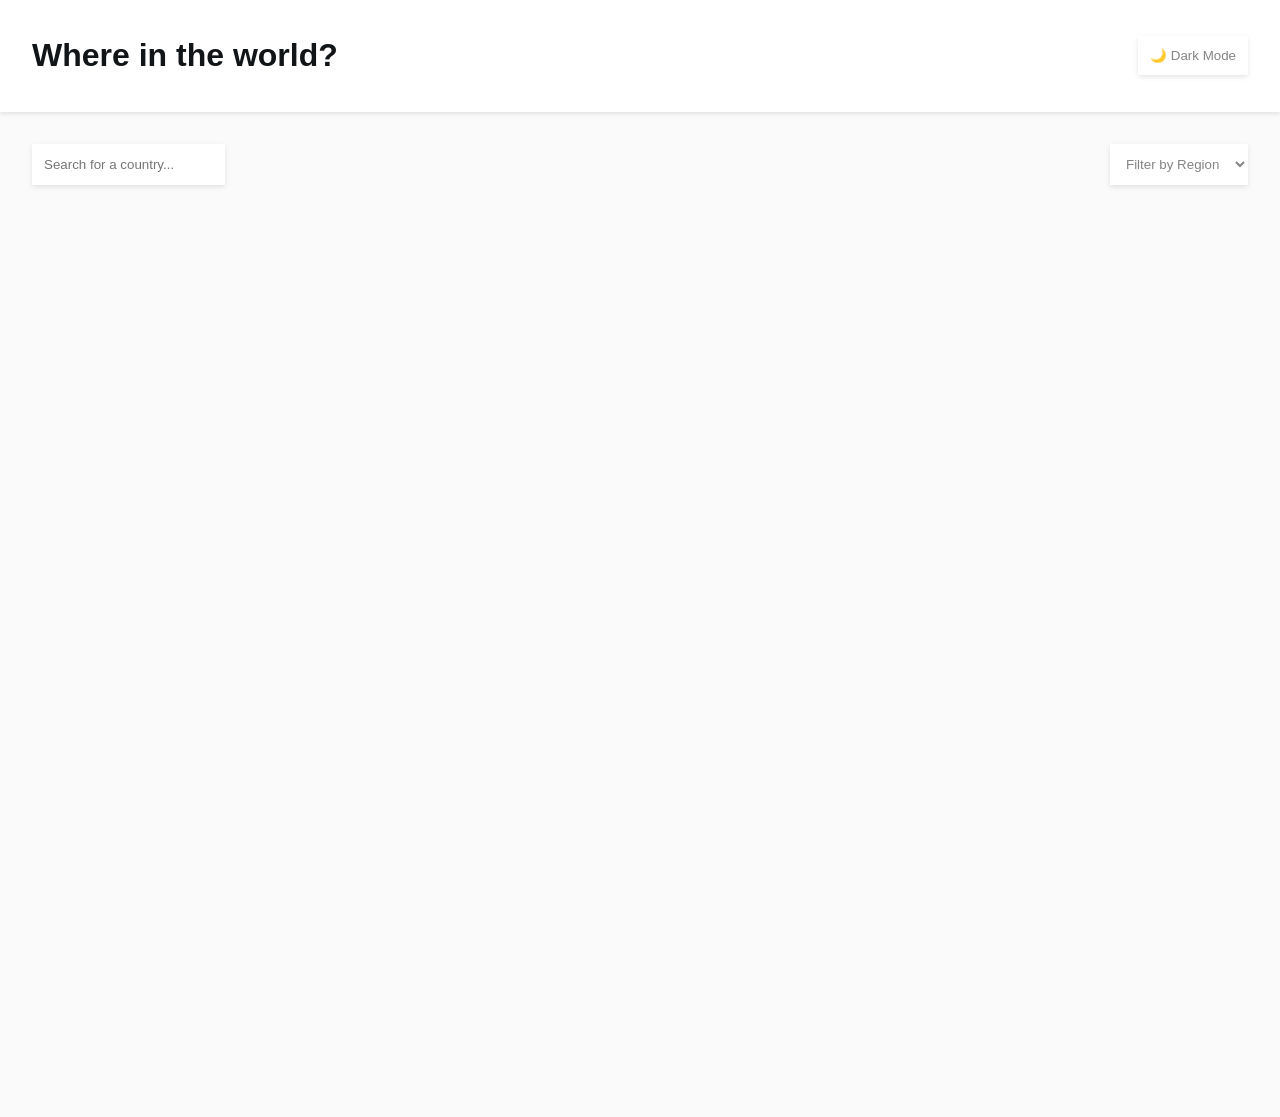
<file: option-3/index.html>
<!DOCTYPE html>
<html lang="en">
  <head>
    <meta charset="UTF-8" />
    <meta name="viewport" content="width=device-width, initial-scale=1.0" />

    <link href="styles.css" rel="stylesheet">

    <title>Project 1 | Option 3</title>

  </head>

  <body>

    <header>
      <h1>Where in the world?</h1>

      <!-- Light/Dark mode option -->
      <button id="themeToggle">🌙 Dark Mode</button>
    </header>

    <!-- Search for a country box -->
    <section class="controls">
      <input
        type="text"
        id="search"
        placeholder="Search for a country..."/>
        
    <!-- Filter by Region dropdown -->
      <select id="regionFilter">
      <option value="">Filter by Region</option>
      <option value="Africa">Africa</option>
      <option value="Americas">Americas</option>
      <option value="Asia">Asia</option>
      <option value="Europe">Europe</option>
      <option value="Oceania">Oceania</option>
      </select>
    </section>
      
    <main id="countries">
      <!-- Preview grid cards of Countries with:
        Flag image
        Name
        Population
        Region
        Capital -->
    </main>

    <footer>
      Built with data from 
      <a href="https://restcountries.com/">REST Countries API</a>
      
      &copy; 2026 Coded by 
      <a href="https://github.com/agross705">agross705</a>.
    </footer>

    <script src="script.js"></script>
    <script src="theme.js"></script>
  </body>
</html>
</file>
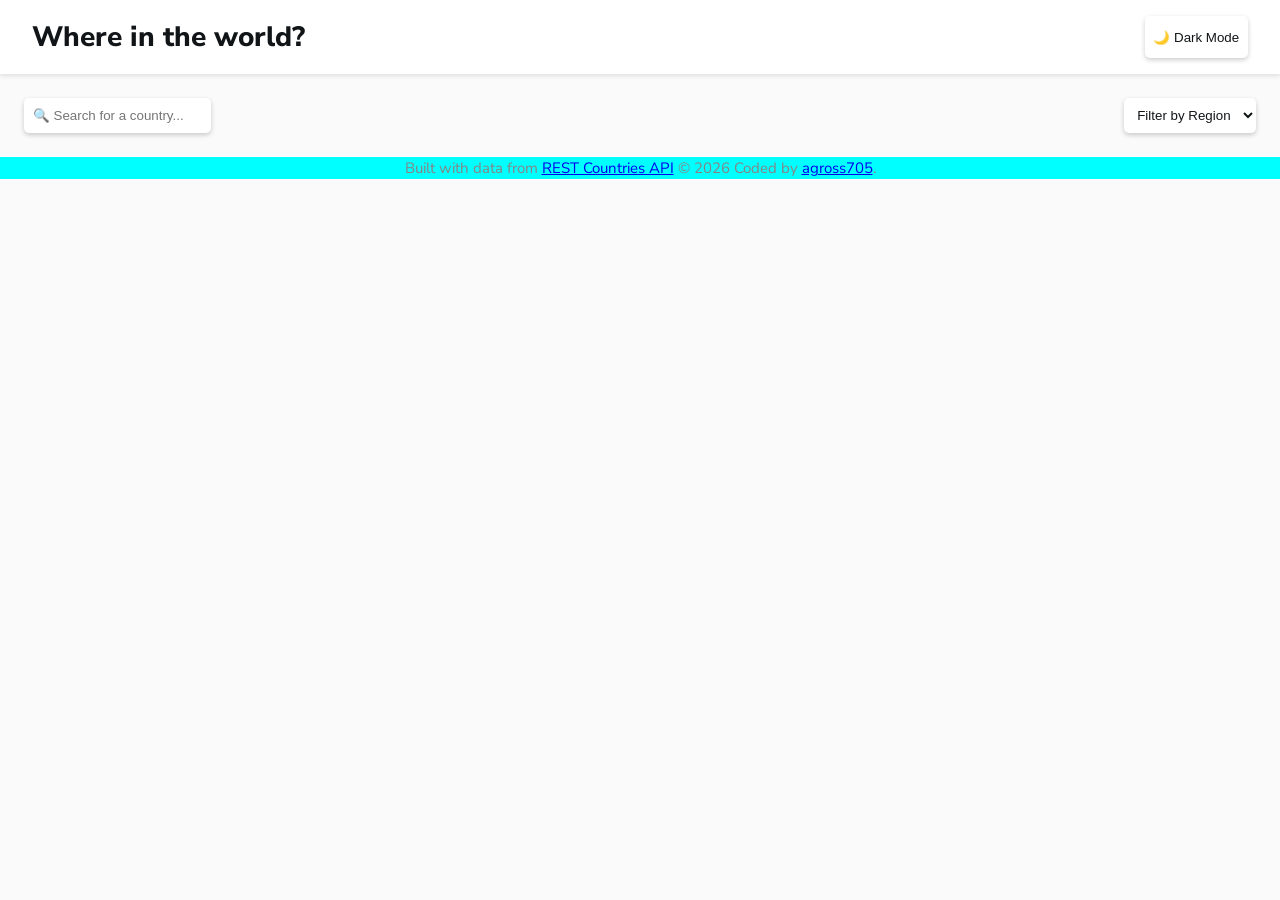
<file: RCAwCTS/index.html>
<!doctype html>
<html lang="en">
  <head>
    <meta charset="UTF-8" />
    <meta name="viewport" content="width=device-width, initial-scale=1.0" />

    <link href="styles.css" rel="stylesheet" />
    <link rel="preconnect" href="https://fonts.googleapis.com" />
    <link rel="preconnect" href="https://fonts.gstatic.com" crossorigin />
    <link href="https://fonts.googleapis.com/css2?family=Barlow+Semi+Condensed:ital,wght@0,100;0,200;0,300;0,400;0,500;0,600;0,700;0,800;0,900;1,100;1,200;1,300;1,400;1,500;1,600;1,700;1,800;1,900&family=Nunito+Sans:ital,opsz,wght@0,6..12,200..1000;1,6..12,200..1000&display=swap" rel="stylesheet"/>

    <title>Project 1 | Option 3 | REST Countries API</title>

  </head>

  <body>
    <header>
      <h1>Where in the world?</h1>

      <!-- Dark Mode Toggle -->
      <button id="themeToggle">🌙 Dark Mode</button>
    </header>

    <!-- Search for a country box -->
    <section class="controls">
      <input type="text" id="search" placeholder="🔍 Search for a country..." />

      <!-- Filter by Region dropdown -->
      <select id="regionFilter">
        <option value="">Filter by Region</option>
        <option value="Africa">Africa</option>
        <option value="Americas">Americas</option>
        <option value="Asia">Asia</option>
        <option value="Europe">Europe</option>
        <option value="Oceania">Oceania</option>
      </select>
    </section>

    <main id="countries" class="countriesContainer">
      <!-- Preview grid cards of Countries with:
        Flag image
        Name
        Population
        Region
        Capital -->
    </main>

    <footer>
      Built with data from
      <a href="https://restcountries.com/">REST Countries API</a>

      &copy; 2026 Coded by
      <a href="https://github.com/agross705">agross705</a>.
    </footer>

    <script src="script.js"></script>
    <script src="theme.js"></script>
  </body>
</html>
</file>
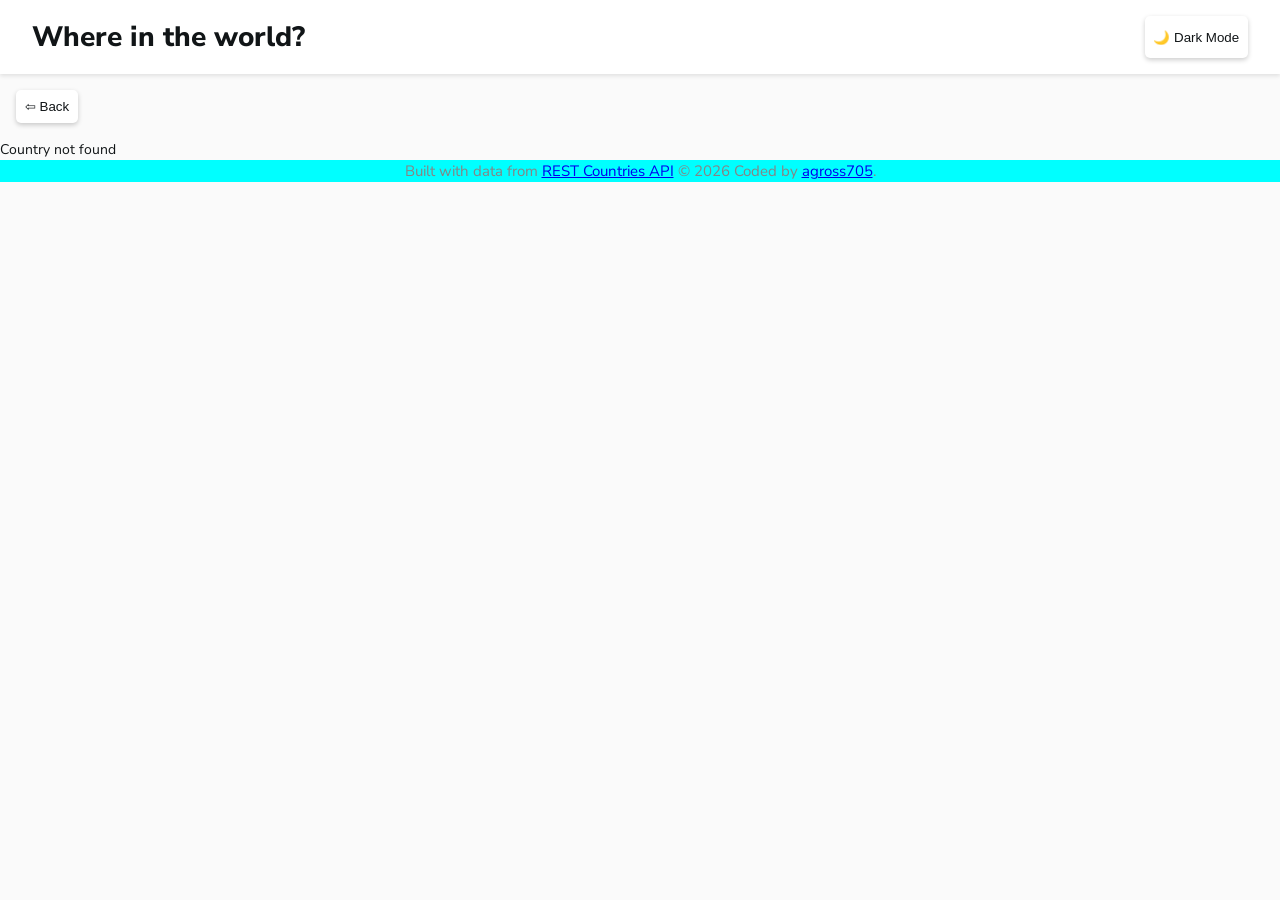
<file: RCAwCTS/country.html>
<!doctype html>
<html lang="en">
  <head>
    <meta charset="UTF-8" />
    <meta name="viewport" content="width=device-width, initial-scale=1.0" />

    <link href="country.css" rel="stylesheet" />
    <link rel="preconnect" href="https://fonts.googleapis.com" />
    <link rel="preconnect" href="https://fonts.gstatic.com" crossorigin />
    <link href="https://fonts.googleapis.com/css2?family=Barlow+Semi+Condensed:ital,wght@0,100;0,200;0,300;0,400;0,500;0,600;0,700;0,800;0,900;1,100;1,200;1,300;1,400;1,500;1,600;1,700;1,800;1,900&family=Nunito+Sans:ital,opsz,wght@0,6..12,200..1000;1,6..12,200..1000&display=swap" rel="stylesheet"/>

    <title>Project 1 | Option 3 | REST Countries API</title>

  </head>

  <body>
    <header>
      <h1>Where in the world?</h1>

      <!-- Dark Mode Toggle -->
      <button id="themeToggle">🌙 Dark Mode</button>
    </header>

    <!-- Search for a country box -->
    <section class="controls">
      <button id="backBtn">⇦ Back</button>
    </section>

    <main id="countryDetails" class="countryDetails">
      <!-- Detailed country information with:
        Flag image | Name
        Native Name | Population | Region | Sub Region | Capital
        Top Level Domain | Currencies | Languages
        Border Countries -->
    </main>

    <footer>
      Built with data from
      <a href="https://restcountries.com/">REST Countries API</a>

      &copy; 2026 Coded by
      <a href="https://github.com/agross705">agross705</a>.
    </footer>

    <script src="country.js"></script>
    <script src="theme.js"></script>
  </body>
</html>
</file>
<file: option-3/styles.css>
/****************************************************
 * Root Variables
 ****************************************************/
:root {
  --bg: hsl(0, 0%, 98%);
  --text: hsl(200, 15%, 8%);
  --element: hsl(0, 0%, 100%);
}
/* Dark Mode Override */
body.dark {
  --bg: hsl(207, 26%, 17%);
  --text: hsl(0, 0%, 100%);
  --element: hsl(209, 23%, 22%);
}
/****************************************************
 * Global Styling
 ****************************************************/
* {
  box-sizing: border-box;
}
 body {
    background: var(--bg);
    margin: 0;
    font-family: Arial, sans-serif;
    color: var(--text);
}
main {
    height: 100vh;
}
/****************************************************
 * Header
 ****************************************************/
header {
    background: var(--element);
    padding: 1rem 2rem;
    display: flex;
    justify-content: space-between;
    align-items: center;
    box-shadow: 0 2px 4px rgba(0,0,0,0.1);
}
/****************************************************
 * Controls
 ****************************************************/
.controls {
  display: flex;
  justify-content: space-between;
  gap: 1rem;
  padding: 2rem;
  flex-wrap: wrap;
}

.controls input,
.controls select,
button {
  padding: 0.75rem;
  border: none;
  background: var(--element);
  color: hsl(0, 0%, 52%);
  box-shadow: 0 2px 5px rgba(0,0,0,0.1);
}
/****************************************************
 * Country Grid
 ****************************************************/
main {
  display: grid;
  grid-template-columns: repeat(auto-fill, minmax(250px, 1fr));
  gap: 2rem;
  padding: 2rem;
}
/****************************************************
 * Country Card
 ****************************************************/
.country {
  background: var(--element);
  border-radius: 6px;
  padding: 1rem;
  cursor: pointer;
}

.country:hover {
  transform: scale(1.03);
}

.country img {
  width: 100%;
  height: 160px;
  border-radius: 6px;
}

.countryInfo {
  padding: 1rem;
}
/****************************************************
 * Footer
 ****************************************************/
footer {
    background-color:cyan;
    font-size: 15px;
    text-align: center;
    color: hsl(0, 0%, 52%);
    position: fixed;
}
</file>
<file: RCAwCTS/styles.css>
/****************************************************
 * Style Guide
 ****************************************************
~~ COLOR SCHEME ~~
Dark Blue (Dark Mode Elements): hsl(209, 23%, 22%)
Very Dark Blue (Dark Mode Background): hsl(207, 26%, 17%)
Very Dark Blue (Light Mode Text): hsl(200, 15%, 8%)
Dark Gray (Light Mode Input): hsl(0, 0%, 52%)
Very Light Gray (Light Mode Background): hsl(0, 0%, 98%)
White (Dark Mode Text & Light Mode Elements): hsl(0, 0%, 100%)

~~ FONT FAMILY ~~
Family: [Nunito Sans](https://fonts.google.com/specimen/Nunito+Sans)

~~ FONT SIZE ~~
Homepage Items: 14px => 0.875rem
Detail Page: 16px => 1rem

~~ FONT WEIGHT ~~
Weights: 300, 600, 800

~~ MEDIA QUERY ~~
Mobile: 375px
Desktop: 1440px
*/

/****************************************************
 * Global Styling
 ****************************************************/
* {
  margin: 0;
  padding: 0;
  box-sizing: border-box;
}

body {
  background: hsl(0, 0%, 98%);
  font-family: "Nunito Sans", sans-serif;
  color: hsl(200, 15%, 8%);
  font-size: 0.875rem;
  line-height: 1.5;
}

/****************************************************
 * Header
 ****************************************************/
header {
  background: hsl(0, 0%, 100%);
  padding: 1rem 2rem;
  display: flex;
  justify-content: space-between;
  box-shadow: 0 2px 4px rgba(0, 0, 0, 0.1);
}

h1 {
  font-weight: 800;
}

/****************************************************
 * Controls
 ****************************************************/
.controls {
  display: flex;
  justify-content: space-between;
  padding: 1.5rem;
  flex-wrap: wrap;
}

.controls input,
.controls select,
button {
  padding: 0.55rem;
  border: none;
  background: hsl(0, 0%, 100%);
  color: hsl(200, 15%, 8%);
  box-shadow: 0 2px 5px rgba(0, 0, 0, 0.2);
  border-radius: 5px;
  cursor: pointer;
}

/****************************************************
 * Country Grid
 ****************************************************/
#countries {
  display: grid;
  grid-template-columns: repeat(auto-fit, minmax(200px, 1fr));
  row-gap: 4rem;
  column-gap: 4.8rem;
  margin: 0 1.5rem;
}

/****************************************************
 * Country Preview Card
 ****************************************************/
img {
  width: 100%;
  height: 200px;
  object-fit: cover;
  border-top-left-radius: 5px;
  border-top-right-radius: 5px;
}
.card{
  width: 100%;
  border-radius: 5px;
  background-color: hsl(0, 0%, 100%);
  padding: 3px;
}

.card:hover {
  cursor: pointer;
}

h2 {
  font-weight: 600;
  padding-left: 10px;
}

p {
  font-weight: 300;
  padding-left: 10px;
}

/****************************************************
* Dark Mode Toggle
****************************************************/
/*Body */
body.dark {
  background: hsl(207, 26%, 17%);
  color: hsl(0, 0%, 100%);
}

/*Header */
body.dark header {
  background: hsl(209, 23%, 22%);
}

/*Controls*/
body.dark .controls input,
body.dark .controls select,
body.dark button {
  background: hsl(209, 23%, 22%);
  color: hsl(0, 0%, 100%);
}

/* Placeholder color */
body.dark .controls input::placeholder {
  color: hsl(0, 0%, 100%);
}

body.dark .card {
  background-color: hsl(209, 23%, 22%);
}

/****************************************************
 Responsive
****************************************************/


/****************************************************
 * Footer
 ****************************************************/
footer {
  background-color: cyan;
  font-size: 15px;
  text-align: center;
  color: hsl(0, 0%, 52%);
  /* position: fixed; */
}
</file>
<file: RCAwCTS/country.css>
/****************************************************
 * Style Guide
 ****************************************************
~~ COLOR SCHEME ~~
Dark Blue (Dark Mode Elements): hsl(209, 23%, 22%)
Very Dark Blue (Dark Mode Background): hsl(207, 26%, 17%)
Very Dark Blue (Light Mode Text): hsl(200, 15%, 8%)
Dark Gray (Light Mode Input): hsl(0, 0%, 52%)
Very Light Gray (Light Mode Background): hsl(0, 0%, 98%)
White (Dark Mode Text & Light Mode Elements): hsl(0, 0%, 100%)

~~ FONT FAMILY ~~
Family: [Nunito Sans](https://fonts.google.com/specimen/Nunito+Sans)

~~ FONT SIZE ~~
Homepage Items: 14px => 0.875rem
Detail Page: 16px => 1rem

~~ FONT WEIGHT ~~
Weights: 300, 600, 800

~~ MEDIA QUERY ~~
Mobile: 375px
Desktop: 1440px
*/

/****************************************************
 * Global Styling
 ****************************************************/
* {
box-sizing: border-box;
margin: 0;
padding: 0;
}

body {
  background: hsl(0, 0%, 98%);
  font-family: "Nunito Sans", sans-serif;
  color: hsl(200, 15%, 8%);
  font-size: 0.875rem;
  line-height: 1.5;
}

/****************************************************
 Header
****************************************************/
header {
  background: hsl(0, 0%, 100%);
  padding: 1rem 2rem;
  display: flex;
  justify-content: space-between;
  box-shadow: 0 2px 4px rgba(0, 0, 0, 0.1);
}

header h1 {
font-weight: 800;
}

/****************************************************
 Controls
****************************************************/
.controls {
  display: flex;
  justify-content: space-between;
  padding: 1rem;
  flex-wrap: wrap;
}

button,
#backBtn,
.borderBtn {
  padding: 0.55rem;
  border: none;
  background: hsl(0, 0%, 100%);
  color: hsl(200, 15%, 8%);
  box-shadow: 0 2px 5px rgba(0, 0, 0, 0.2);
  border-radius: 5px;
  cursor: pointer;
}

/****************************************************
 Layout
****************************************************/
.countryDetails {
display: grid;
grid-template-columns: 1fr 1fr;
gap: 4rem;
align-items: center;
}

.flagImg img {
width: 100%;
max-width: 550px;
box-shadow: 0 4px 16px rgba(0,0,0,0.08);
}

.countryInfo h2 {
font-weight: 600;
margin-bottom: 2rem;
font-size: 2rem;
}

.detailsWrapper {
display: grid;
grid-template-columns: 1fr 1fr;
gap: 2rem;
margin-bottom: 2rem;
}

.detailsWrapper ul {
font-weight: 300;
list-style: none;
line-height: 2;
font-size: 0.95rem;
}

/****************************************************
 Border Countries
****************************************************/
.borderCountries {
display: flex;
align-items: center;
gap: 1rem;
flex-wrap: wrap;
}

.borderContainer {
display: flex;
gap: 0.75rem;
flex-wrap: wrap;
}

.borderBtn {
font-weight: 300;
}

/****************************************************
 Responsive
****************************************************/
@media (max-width: 768px) {
body {
padding: 1.5rem;
}

.countryDetails {
grid-template-columns: 1fr;
gap: 2rem;
}

.detailsWrapper {
grid-template-columns: 1fr;
}
}

/****************************************************
* Dark Mode Toggle
****************************************************/
/*Body*/
body.dark {
  background: hsl(207, 26%, 17%);
  color: hsl(0, 0%, 100%);
}

/*Header*/
body.dark header {
  background: hsl(209, 23%, 22%);
}

/*Controls*/
body.dark button,
body.dark #backBtn
body.dark .borderBtn {
  background: hsl(209, 23%, 22%);
  color: hsl(0, 0%, 100%);
}

/****************************************************
 * Footer
 ****************************************************/
footer {
  background-color: cyan;
  font-size: 15px;
  text-align: center;
  color: hsl(0, 0%, 52%);
  /* position: fixed; */
}
</file>
